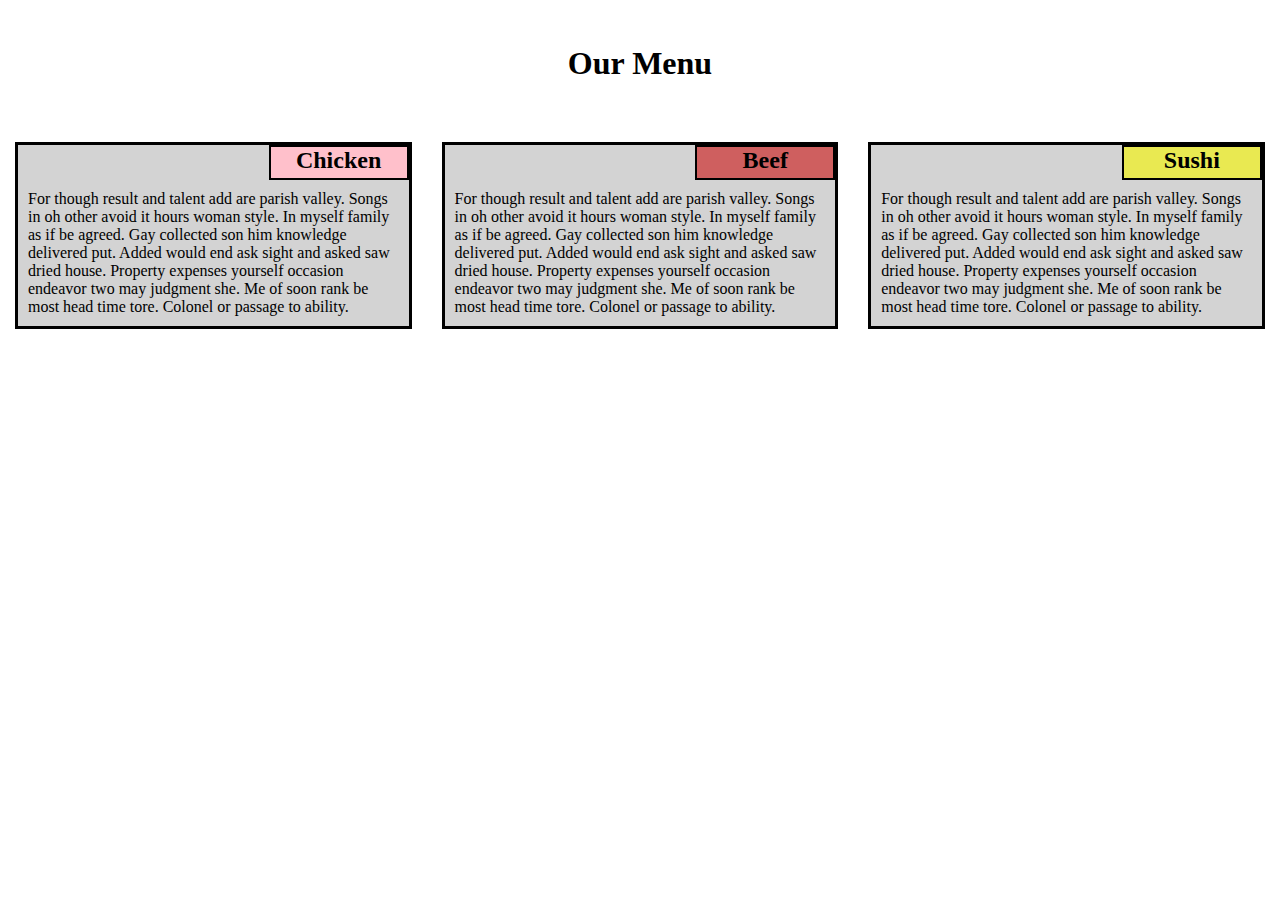
<file: module2-solution/index.html>
<!DOCTYPE html>
<html>
<head>
	<title>Assignment for Module 2</title>
	<meta charset="utf-8">
	<meta name="viewport" content="width=device-width, initial-scale=1">
	<link rel="stylesheet" type="text/css" href="css/style.css">
</head>
<body>
	<h1>Our Menu</h1>
	<div  class="col-lg-4 col-md-6 col-sm-12">
		<div class="section">
			<h2 class="chicken">Chicken</h2>
			<p> For though result and talent add are parish valley. Songs in oh other avoid it hours woman style. In myself family as if be agreed. Gay collected son him knowledge delivered put. Added would end ask sight and asked saw dried house. Property expenses yourself occasion endeavor two may judgment she. Me of soon rank be most head time tore. Colonel or passage to ability. </p>
	
		</div>
	</div>

	<div  class="col-lg-4 col-md-6 col-sm-12">
		<div class="section">
			<h2 class="beef">Beef</h2>
			<p> For though result and talent add are parish valley. Songs in oh other avoid it hours woman style. In myself family as if be agreed. Gay collected son him knowledge delivered put. Added would end ask sight and asked saw dried house. Property expenses yourself occasion endeavor two may judgment she. Me of soon rank be most head time tore. Colonel or passage to ability. </p>
	
		</div>
	</div>

	<div class="col-lg-4 col-md-12 col-sm-12">
		<div class="section">
			<h2 class="sushi">Sushi</h2>
			<p> For though result and talent add are parish valley. Songs in oh other avoid it hours woman style. In myself family as if be agreed. Gay collected son him knowledge delivered put. Added would end ask sight and asked saw dried house. Property expenses yourself occasion endeavor two may judgment she. Me of soon rank be most head time tore. Colonel or passage to ability. </p>
	
		</div>
	</div>
</body>
</html>
</file>
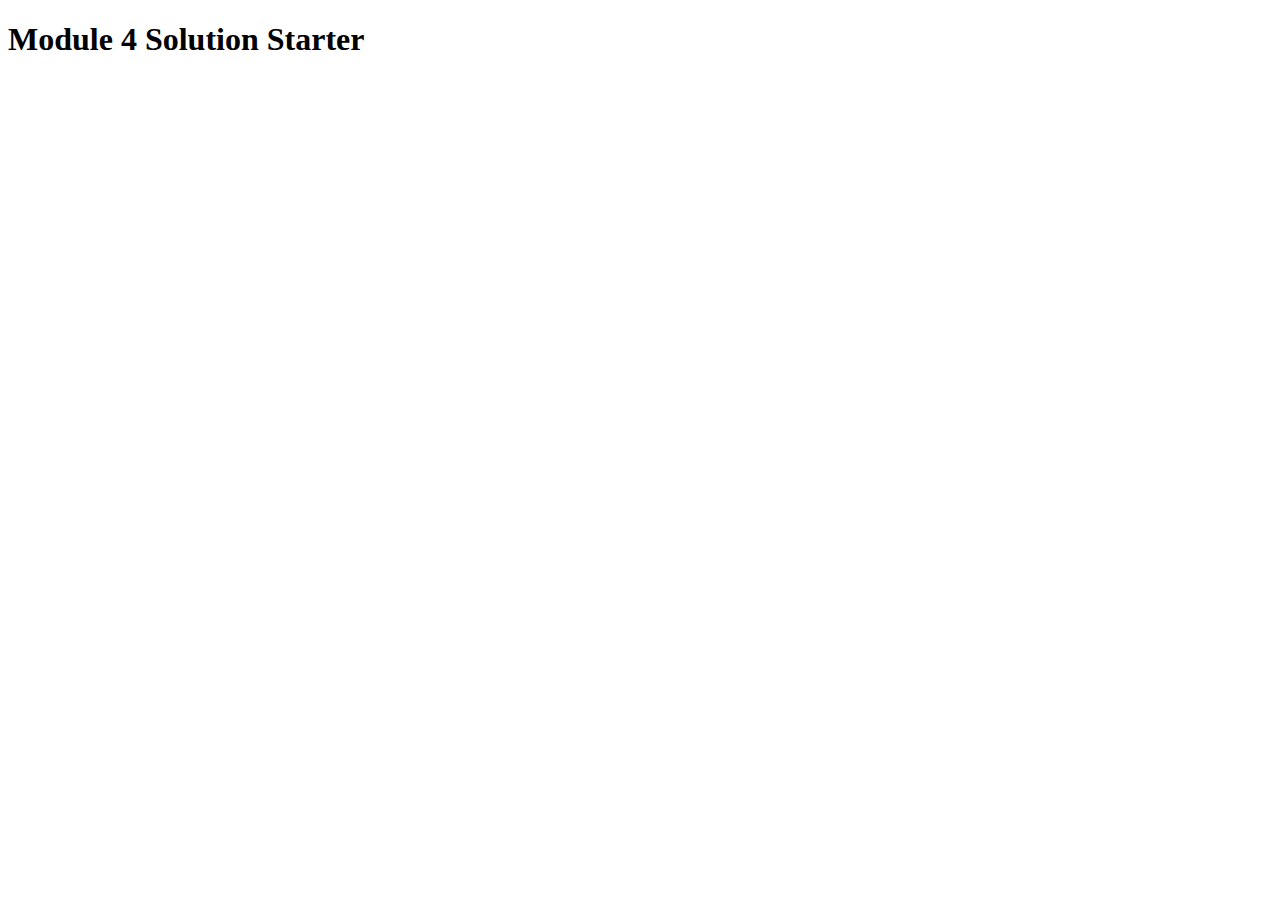
<file: module4-solution/index.html>
<!DOCTYPE html>
<html>
<head>
  <meta charset="utf-8">
  <title>Module 4 Solution Starter</title>
  <script src="SpeakHello.js"></script>
  <script src="SpeakGoodBye.js"></script>
  <script src="script.js"></script>
</head>
<body>
  <h1>Module 4 Solution Starter</h1>
</body>
</html>
</file>
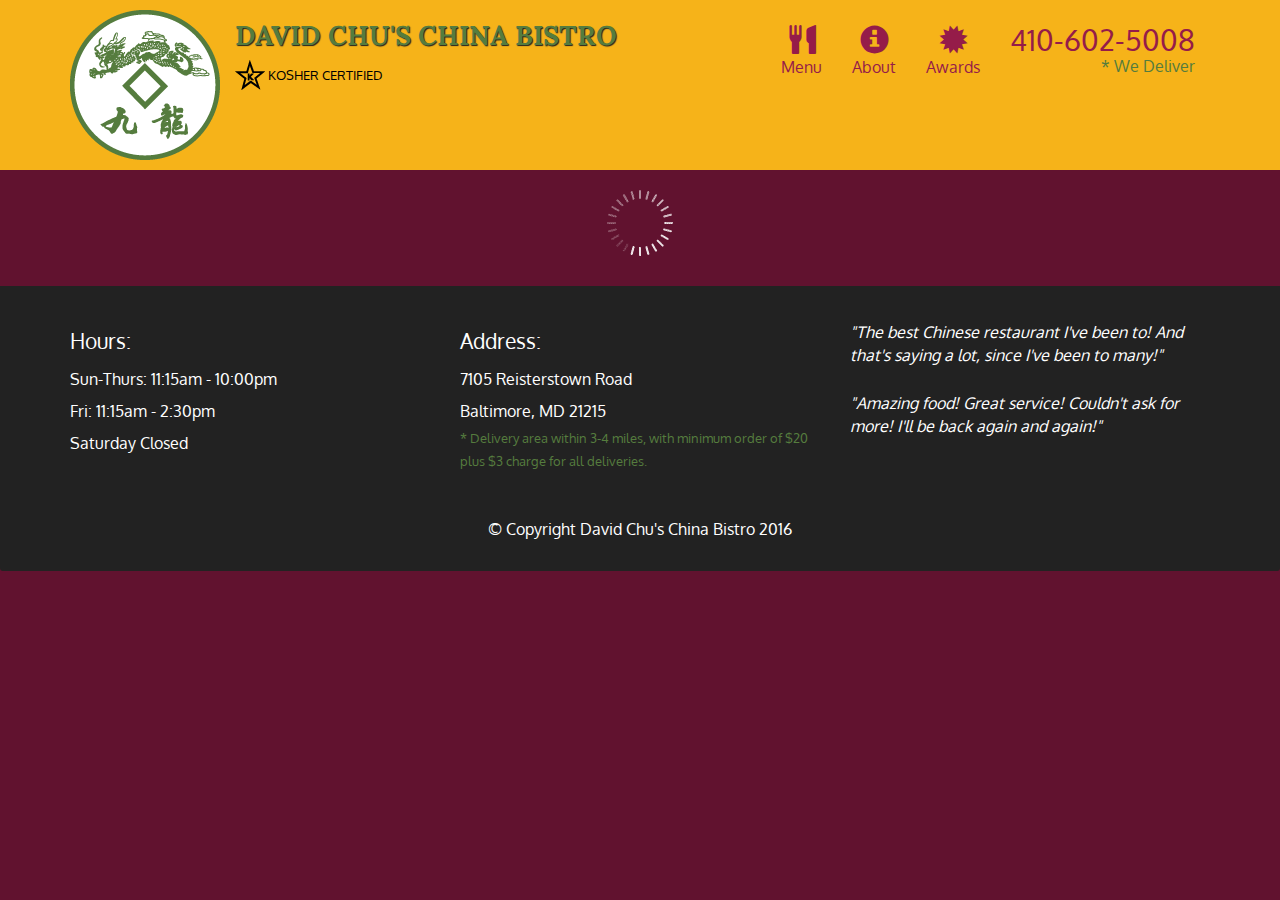
<file: module5-solution/index.html>
<!doctype html>
<html lang="en">
  <head>
    <meta charset="utf-8">
    <meta http-equiv="X-UA-Compatible" content="IE=edge">
    <meta name="viewport" content="width=device-width, initial-scale=1">
    <title>David Chu's China Bistro</title>
    <link rel="stylesheet" href="css/bootstrap.min.css">
    <link rel="stylesheet" href="css/styles.css">
    <link href='https://fonts.googleapis.com/css?family=Oxygen:400,300,700' rel='stylesheet' type='text/css'>
    <link href='https://fonts.googleapis.com/css?family=Lora' rel='stylesheet' type='text/css'>
  </head>
<body>
  <header>
    <nav id="header-nav" class="navbar navbar-default">
      <div class="container">
        <div class="navbar-header">
          <a href="index.html" class="pull-left visible-md visible-lg">
            <div id="logo-img" alt="Logo image"></div>
          </a>

          <div class="navbar-brand">
            <a href="index.html"><h1>David Chu's China Bistro</h1></a>
            <p>
              <img src="images/star-k-logo.png" alt="Kosher certification">
              <span>Kosher Certified</span>
            </p>
          </div>

          <button id="navbarToggle" type="button" class="navbar-toggle collapsed" data-toggle="collapse" data-target="#collapsable-nav" aria-expanded="false">
            <span class="sr-only">Toggle navigation</span>
            <span class="icon-bar"></span>
            <span class="icon-bar"></span>
            <span class="icon-bar"></span>
          </button>
        </div>
        
        <div id="collapsable-nav" class="collapse navbar-collapse">
           <ul id="nav-list" class="nav navbar-nav navbar-right">
            <li id="navHomeButton" class="visible-xs active">
              <a href="index.html">
                <span class="glyphicon glyphicon-home"></span> Home</a>
            </li>
            <li id="navMenuButton">
              <a href="#" onclick="$dc.loadMenuCategories();">
                <span class="glyphicon glyphicon-cutlery"></span><br class="hidden-xs"> Menu</a>
            </li>
            <li>
              <a href="#">
                <span class="glyphicon glyphicon-info-sign"></span><br class="hidden-xs"> About</a>
            </li>
            <li>
              <a href="#">
                <span class="glyphicon glyphicon-certificate"></span><br class="hidden-xs"> Awards</a>
            </li>
            <li id="phone" class="hidden-xs">
              <a href="tel:410-602-5008">
                <span>410-602-5008</span></a><div>* We Deliver</div>
            </li>
          </ul><!-- #nav-list -->
        </div><!-- .collapse .navbar-collapse -->
      </div><!-- .container -->
    </nav><!-- #header-nav -->
  </header>

  <div id="call-btn" class="visible-xs">
    <a class="btn" href="tel:410-602-5008">
    <span class="glyphicon glyphicon-earphone"></span>
    410-602-5008
    </a>
  </div>
  <div id="xs-deliver" class="text-center visible-xs">* We Deliver</div>

  <div id="main-content" class="container"></div>

  <footer class="panel-footer">
    <div class="container">
      <div class="row">
        <section id="hours" class="col-sm-4">
          <span>Hours:</span><br>
          Sun-Thurs: 11:15am - 10:00pm<br>
          Fri: 11:15am - 2:30pm<br>
          Saturday Closed
          <hr class="visible-xs">
        </section>
        <section id="address" class="col-sm-4">
          <span>Address:</span><br>
          7105 Reisterstown Road<br>
          Baltimore, MD 21215
          <p>* Delivery area within 3-4 miles, with minimum order of $20 plus $3 charge for all deliveries.</p>
          <hr class="visible-xs">
        </section>
        <section id="testimonials" class="col-sm-4">
          <p>"The best Chinese restaurant I've been to! And that's saying a lot, since I've been to many!"</p>
          <p>"Amazing food! Great service! Couldn't ask for more! I'll be back again and again!"</p>
        </section>
      </div>
      <div class="text-center">&copy; Copyright David Chu's China Bistro 2016</div>
    </div>
  </footer>

  <!-- jQuery (Bootstrap JS plugins depend on it) -->
  <script src="js/jquery-2.1.4.min.js"></script>
  <script src="js/bootstrap.min.js"></script>
  <script src="js/ajax-utils.js"></script>
  <script src="js/script.js"></script>
</body>
</html>
</file>
<file: module2-solution/css/style.css>
@media (min-width: 992px) {  
	.col-lg-1, .col-lg-2, .col-lg-3, .col-lg-4, .col-lg-5, .col-lg-6, .col-lg-7, .col-lg-8, .col-lg-9, .col-lg-10, .col-lg-11, .col-lg-12 {
	  float: left;
	  margin: auto;    
	}
	.col-lg-1 {
	  width: 8.33%;
	}
	.col-lg-2 {
	  width: 16.66%;
	}
	.col-lg-3 {
	  width: 25%;
	}
	.col-lg-4 {
	  width: 33.33%;
	}
	.col-lg-5 {
	  width: 41.66%;
	}
	.col-lg-6 {
	  width: 50%;
	}
	.col-lg-7 {
	  width: 58.33%;
	}
	.col-lg-8 {
	  width: 66.66%;
	}
	.col-lg-9 {
	  width: 74.99%;
	}
	.col-lg-10 {
	  width: 83.33%;
	}
	.col-lg-11 {
	  width: 91.66%;
	}
	.col-lg-12 {
	  width: 100%;
	}
  }
  /********** Medium devices only **********/
  @media (min-width: 768px) and (max-width: 991px) {  
	.col-md-1, .col-md-2, .col-md-3, .col-md-4, .col-md-5, .col-md-6, .col-md-7, .col-md-8, .col-md-9, .col-md-10, .col-md-11, .col-md-12 {
	  float: left;
	  margin: auto;
	}
	.col-md-1 {
	  width: 8.33%;
	}
	.col-md-2 {
	  width: 16.66%;
	}
	.col-md-3 {
	  width: 25%;
	}
	.col-md-4 {
	  width: 33.33%;
	}
	.col-md-5 {
	  width: 41.66%;
	}
	.col-md-6 {
	  width: 50%;
	}
	.col-md-7 {
	  width: 58.33%;
	}
	.col-md-8 {
	  width: 66.66%;
	}
	.col-md-9 {
	  width: 74.99%;
	}
	.col-md-10 {
	  width: 83.33%;
	}
	.col-md-11 {
	  width: 91.66%;
	}
	.col-md-12 {
	  width: 100%;
	}
  }  
	/********** Small devices only **********/
  @media (max-width: 767px){  
	.col-sm-1, .col-sm-2, .col-sm-3, .col-sm-4, .col-sm-5, .col-sm-6, .col-sm-7, .col-sm-8, .col-sm-9, .col-sm-10, .col-sm-11, .col-sm-12 {
	  float: left;
	  margin: auto;
	}
	.col-sm-1 {
	  width: 8.33%;
	}
	.col-sm-2 {
	  width: 16.66%;
	}
	.col-sm-3 {
	  width: 25%;
	}
	.col-sm-4 {
	  width: 33.33%;
	}
	.col-sm-5 {
	  width: 41.66%;
	}
	.col-sm-6 {
	  width: 50%;
	}
	.col-sm-7 {
	  width: 58.33%;
	}
	.col-sm-8 {
	  width: 66.66%;
	}
	.col-sm-9 {
	  width: 74.99%;
	}
	.col-sm-10 {
	  width: 83.33%;
	}
	.col-sm-11 {
	  width: 91.66%;
	}
	.col-sm-12 {
	  width: 100%;
	}
  }

* {
	box-sizing: border-box;
	margin:0;
	padding:0;
}

h2 {
	position: absolute;
	top:0px;
	right:0px;
	width: 140px;
  	height: 35px;
  	border:2px solid black;
  	text-align:center;
}

.section {  
	position: relative;
	color: black;
	background-color: lightgrey;
	padding: 10px;
	padding-top: 45px;
	border:3px solid black;
	margin:15px;
	}  

.chicken {
	background-color: pink;
}

.beef {
	background-color: rgb(207, 95, 95);
}

.sushi {
	background-color: rgb(233, 233, 81);
}

h1 {
	padding: 45px;
	text-align: center;
}
</file>
<file: module5-solution/css/styles.css>
body {
  font-size: 16px;
  color: #fff;
  background-color: #61122f;
  font-family: 'Oxygen', sans-serif;
}

/** HEADER **/
#header-nav {
  background-color: #f6b319;
  border-radius: 0;
  border: 0;
}

#logo-img {
  background: url('../images/restaurant-logo_large.png') no-repeat;
  width: 150px;
  height: 150px;
  margin: 10px 15px 10px 0;
}

.navbar-brand {
  padding-top: 25px;
}
.navbar-brand h1 { /* Restaurant name */
  font-family: 'Lora', serif;
  color: #557c3e;
  font-size: 1.5em;
  text-transform: uppercase;
  font-weight: bold;
  text-shadow: 1px 1px 1px #222;
  margin-top: 0;
  margin-bottom: 0;
  line-height: .75;
}
.navbar-brand a:hover, .navbar-brand a:focus {
  text-decoration: none;
}
.navbar-brand p { /* Kosher cert */
  color: #000;
  text-transform: uppercase;
  font-size: .7em;
  margin-top: 15px;
}
.navbar-brand p span { /* Star-K */
  vertical-align: middle;
}

#nav-list {
  margin-top: 10px;
}
#nav-list a {
  color: #951C49;
  text-align: center;
}
#nav-list a:hover {
  background: #E7E7E7;
}
#nav-list a span {
  font-size: 1.8em;
}

#phone {
  margin-top: 5px;
}
#phone a { /* Phone number */
  text-align: right;
  padding-bottom: 0;
}
#phone div { /* We Deliver */
  color: #557c3e;
  text-align: right;
  padding-right: 15px;
}

.navbar-header button.navbar-toggle, .navbar-header .icon-bar {
  border: 1px solid #61122f;
}
.navbar-header button.navbar-toggle {
  clear: both;
  margin-top: -30px;
}
/* END HEADER */

/* FOOTER */
.panel-footer {
  margin-top: 30px;
  padding-top: 35px;
  padding-bottom: 30px;
  background-color: #222;
  border-top: 0;
}
.panel-footer div.row {
  margin-bottom: 35px;
}
#hours, #address {
  line-height: 2;
}
#hours > span, #address > span {
  font-size: 1.3em;
}
#address p {
  color: #557c3e;
  font-size: .8em;
  line-height: 1.8;
}
#testimonials {
  font-style: italic;
}
#testimonials p:nth-child(2) {
  margin-top: 25px;
}
/* END FOOTER */



/* HOME PAGE */
.container .jumbotron {
  box-shadow: 0 0 50px #3F0C1F;
  border: 2px solid #3F0C1F;
}

#menu-tile, #specials-tile, #map-tile {
  height: 250px;
  width: 100%;
  margin-bottom: 15px;
  position: relative;
  border: 2px solid #3F0C1F;
  overflow: hidden;
}
#menu-tile:hover, #specials-tile:hover, #map-tile:hover {
  box-shadow: 0 1px 5px 1px #cccccc;
}
#menu-tile {
  background: url('../images/menu-tile.jpg') no-repeat;
  background-position: center;
}
#specials-tile {
  background: url('../images/specials-tile.jpg') no-repeat;
  background-position: center;
}
#menu-tile span, #specials-tile span, #map-tile span {
  position: absolute;
  bottom: 0;
  right: 0;
  width: 100%;
  text-align: center;
  font-size: 1.6em;
  text-transform: uppercase;
  background-color: #000;
  color: #fff;
  opacity: .8;
}
/* END HOME PAGE */

/* MENU CATEGORIES PAGE */
.category-tile { 
  position: relative;
  border: 2px solid #3F0C1F;
  overflow: hidden;
  width: 200px;
  height: 200px;
  margin: 0 auto 15px;
}
.category-tile span {
  position: absolute;
  bottom: 0;
  right: 0;
  width: 100%;
  text-align: center;
  font-size: 1.2em;
  text-transform: uppercase;
  background-color: #000;
  color: #fff;
  opacity: .8;
}
.category-tile:hover {
  box-shadow: 0 1px 5px 1px #cccccc;
}

#menu-categories-title + div {
  margin-bottom: 50px;
}
/* END MENU CATEGORIES PAGE */

/* SINGLE CATEGORY PAGE */
.menu-item-tile {
  margin-bottom: 25px;
}
.menu-item-tile hr {
  width: 80%;
}
.menu-item-tile .menu-item-price {
  font-size: 1.1em;
  text-align: right;
  margin-top: -15px;
  margin-right: -15px;
}
.menu-item-tile .menu-item-price span {
  font-size: .6em;
}
.menu-item-photo {
  position: relative;
  border: 2px solid #3F0C1F; 
  overflow: hidden;
  padding: 0;
  margin-right: -15px;
  margin-left: auto;
  margin-bottom: 20px;
  max-width: 250px;
}
.menu-item-photo div {
  position: absolute;
  bottom: 0;
  right: 0;
  width: 80px;
  background-color: #557c3e;
  text-align: center;
}
.menu-item-description {
  padding-right: 30px;
}
h3.menu-item-title {
  margin: 0 0 10px;
}
.menu-item-details {
  font-size: .9em;
  font-style: italic;
}
/* END SINGLE CATEGORY PAGE */


/********** Large devices only **********/
@media (min-width: 1200px) {
  .container .jumbotron {
    background: url('../images/jumbotron_1200.jpg') no-repeat;
    height: 675px;
  }
}

/********** Medium devices only **********/
@media (min-width: 992px) and (max-width: 1199px) {
  /* Header */
  #logo-img {
    background: url('../images/restaurant-logo_medium.png') no-repeat;
    width: 100px;
    height: 100px;
    margin: 5px 5px 5px 0;
  }
  /* End Header */

  /* Home Page */
  .container .jumbotron {
    background: url('../images/jumbotron_992.jpg') no-repeat;
    height: 558px;
  }
  /* End Home Page */
}

/********** Small devices only **********/
@media (min-width: 768px) and (max-width: 991px) {
  /* Home Page */
  .container .jumbotron {
    background: url('../images/jumbotron_768.jpg') no-repeat;
    height: 432px;
  }
  /* End Home Page */
}

/********** Extra small devices only **********/
@media (max-width: 767px) {
  /* Header */
  .navbar-brand {
    padding-top: 10px;
    height: 80px;
  }
  .navbar-brand h1 { /* Restaurant name */
    padding-top: 10px;
    font-size: 5vw; /* 1vw = 1% of viewport width */
  }
  .navbar-brand p { /* Kosher cert */
    font-size: .6em;
    margin-top: 12px;
  }
  .navbar-brand p img { /* Star-K */
    height: 20px;
  }

  #collapsable-nav a { /* Collapsed nav menu text */
    font-size: 1.2em;
  }
  #collapsable-nav a span { /* Collapsed nav menu glyph */
    font-size: 1em;
    margin-right: 5px;
  }

  #call-btn > a {
    font-size: 1.5em;
    display: block;
    margin: 0 20px;
    padding: 10px;
    border: 2px solid #fff;
    background-color: #f6b319;
    color: #951c49;
  }
  #xs-deliver {
    margin-top: 5px;
    font-size: .7em;
    letter-spacing: .1em;
    text-transform: uppercase;
  }
  /* End Header */

  /* Footer */
  .panel-footer section {
    margin-bottom: 30px;
    text-align: center;
  }
  .panel-footer section:nth-child(3) {
    margin-bottom: 0; /* margin already exists on the whole row */
  }
  .panel-footer section hr {
    width: 50%;
  }
  /* End Footer */

  /* Home Page */
  .container .jumbotron {
    margin-top: 30px;
    padding: 0;
  }
  #menu-tile, #specials-tile {
    width: 360px;
    margin: 0 auto 15px;
  }

  .menu-item-photo {
    margin-right: auto;
  }
  .menu-item-tile .menu-item-price {
    text-align: center;
  }
  .menu-item-description {
    text-align: center;;
  }
}


/********** Super extra small devices Only :-) (e.g., iPhone 4) **********/
@media (max-width: 479px) {
  /* Header */
  .navbar-brand h1 { /* Restaurant name */
    padding-top: 5px;
    font-size: 6vw;
  }
  /* End Header */
  
  /* Home page */
  #menu-tile, #specials-tile {
    width: 280px;
    margin: 0 auto 15px;
  }

  .col-xxs-12 {
    position: relative;
    min-height: 1px;
    padding-right: 15px;
    padding-left: 15px;
    float: left;
    width: 100%;
  }
}
</file>
